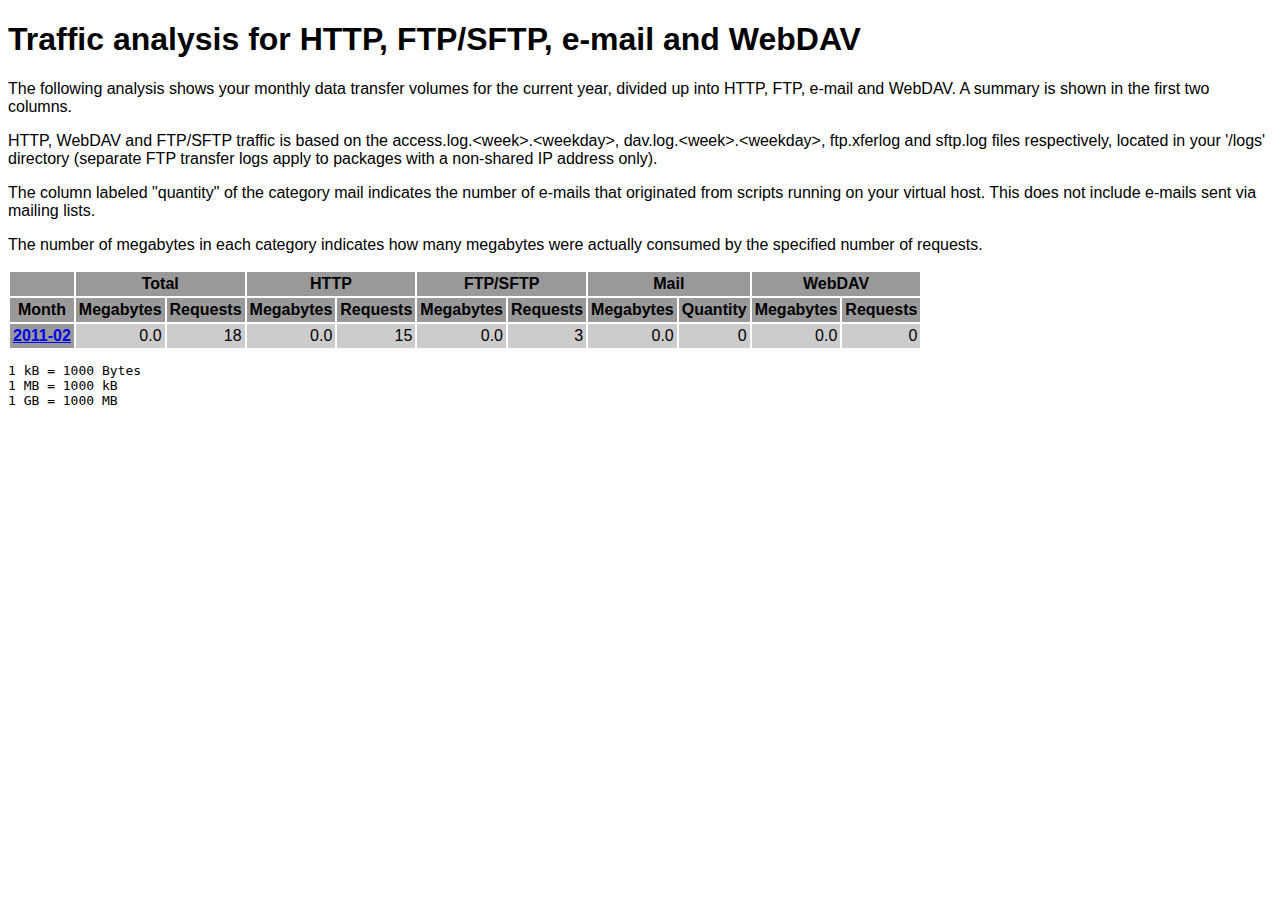
<file: logs2/traffic.html/index.html>
<!DOCTYPE HTML PUBLIC "-//W3C//DTD HTML 4.01 Transitional//EN" "http://www.w3.org/TR/html4/loose.dtd">

<html>
<head>
<meta http-equiv="Content-Type" content="text/html; charset=utf-8">
<title>traffic.html</title>
<style type="text/css">
<!--
  em,h1,h2,h3,h4,h5,h6,form,input,br,hr,p,td,th,li,ul {
  font-family:Verdana,Arial,Helvetica,sans-serif; }

  td {color:#000000; background-color:#cccccc;}

  th {color:#000000; background-color:#999999;}
-->
</style>
</head>

<body bgcolor="#FFFFFF">



<!-- HEADER -->
<h1>Traffic analysis for HTTP, FTP/SFTP, e-mail and WebDAV</h1>
<p>
The following analysis shows your monthly data transfer volumes for
the current year, divided up into HTTP, FTP, e-mail and WebDAV.
A summary is shown in the first two columns.
</p>

<p>
HTTP, WebDAV and FTP/SFTP traffic is based on the access.log.&lt;week&gt;.&lt;weekday&gt;,
dav.log.&lt;week&gt;.&lt;weekday&gt;, ftp.xferlog and sftp.log files
respectively, located in your '/logs' directory (separate FTP transfer logs
apply to packages with a non-shared IP address only).
</p>

<p>
The column labeled "quantity" of the category mail indicates the number
of e-mails that originated from scripts running on your virtual host.
This does not include e-mails sent via mailing lists.
</p>

<p>
The number of megabytes in each category indicates how many megabytes
were actually consumed by the specified number of requests.
</p>


<table border="0" cellspacing="2" cellpadding="3">
<thead>
<tr>
<th></th>
<th colspan="2">Total</th>
<th colspan="2">HTTP</th>
<th colspan="2">FTP/SFTP</th>
<th colspan="2">Mail</th>
<th colspan="2">WebDAV</th>
</tr>
</thead>
<tbody>
<tr>
<th>Month</th>
<th>Megabytes</th><th>Requests</th>
<th>Megabytes</th><th>Requests</th>
<th>Megabytes</th><th>Requests</th>
<th>Megabytes</th><th>Quantity</th>
<th>Megabytes</th><th>Requests</th>
</tr>
<tr><th><a href="02.html">2011-02</a></th>
<td align="right">0.0</td><td align="right" style="border-left:0px;">18</td> <td align="right">0.0</td><td align="right" style="border-left:0px;">15</td>
<td align="right">0.0</td><td align="right" style="border-left:0px;">3</td>
<td align="right">0.0</td><td align="right" style="border-left:0px;">0</td>
<td align="right">0.0</td><td align="right" style="border-left:0px;">0</td>
</tr>
<!-- 2011-02 0.033 18 0.026 15 0.007 3 0.000 0 0.000 0 -->
</tbody>
</table>

<!-- FOOTER -->
<pre>
1 kB = 1000 Bytes
1 MB = 1000 kB
1 GB = 1000 MB
</pre>


<!-- 2011-02-24 00:10 EST -->

</body>
</html>
</file>
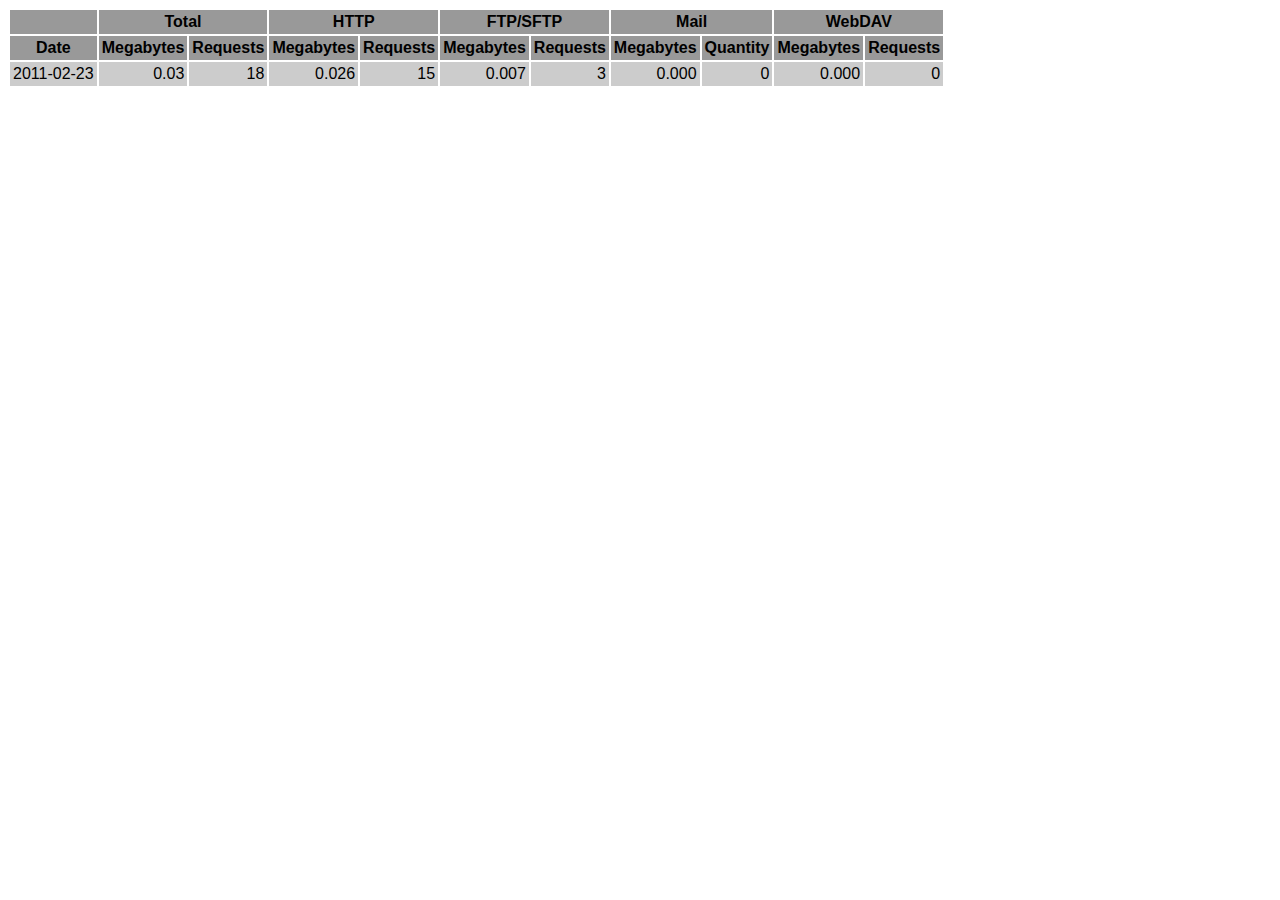
<file: logs2/traffic.html/02.html>
<!DOCTYPE HTML PUBLIC "-//W3C//DTD HTML 4.01 Transitional//EN" "http://www.w3.org/TR/html4/loose.dtd">

<html>
<head>
<meta http-equiv="Content-Type" content="text/html; charset=utf-8">
<title>traffic.html</title>
<style type="text/css">
<!--
  em,h1,h2,h3,h4,h5,h6,form,input,br,hr,p,td,th,li,ul {
  font-family:Verdana,Arial,Helvetica,sans-serif; }

  td {color:#000000; background-color:#cccccc;}

  th {color:#000000; background-color:#999999;}
-->
</style>
</head>

<body bgcolor="#FFFFFF">


<table border="0" cellspacing="2" cellpadding="3">
<thead>
<tr>
<th></th>
<th colspan=2>Total</th>
<th colspan=2>HTTP</th>
<th colspan=2>FTP/SFTP</th>
<th colspan=2>Mail</th>
<th colspan=2>WebDAV</th>
</tr>
</thead>
<tbody>
<tr>
<th align="center">Date</th>
<th>Megabytes</th><th>Requests</th>
<th>Megabytes</th><th>Requests</th>
<th>Megabytes</th><th>Requests</th>
<th>Megabytes</th><th>Quantity</th>
<th>Megabytes</th><th>Requests</th>
</tr>
<tr>
<td>2011-02-23</td>
<td align=right>0.03</td><td align=right>18</td>
<td align=right>0.026</td><td align=right>15</td>
<td align=right>0.007</td><td align=right>3</td>
<td align=right>0.000</td><td align=right>0</td>
<td align=right>0.000</td><td align=right>0</td>
</tr>
<!-- 2011-02-23 0.033 18 0.026 15 0.007 3 0.000 0 0.000 0 -->
</tbody>
</table>
<!-- 2011-02-24 00:10 EST -->

</body>
</html>
</file>
